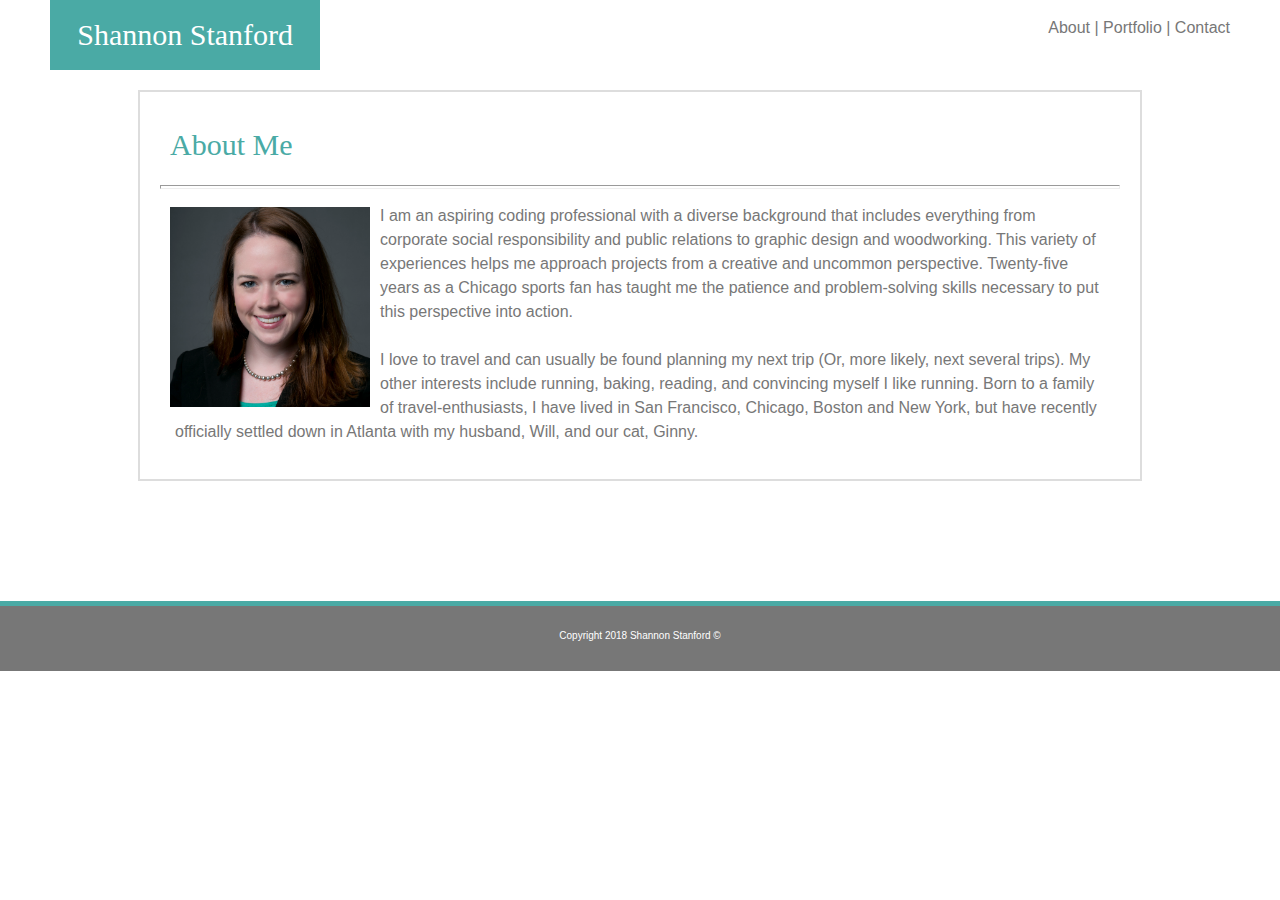
<file: index.html>
<!DOCTYPE html>

<html>

<head>
    <title>Shannon Stanford | About</title>
    <meta charset="UTF-8" />
    <link rel="stylesheet" type="text/css" href="assets/css/reset.css" />
    <link rel="stylesheet" type="text/css" href="assets/css/style.css" />
</head>

<body>
    <header id="navbar">
        <h1 id="sitename"> Shannon Stanford</h1>
        <nav id="nav">
                <a class="navitem" href="index.html">About</a>  |
                <a class="navitem" href="portfolio.html">Portfolio</a>  |
                <a class="navitem" href="contact.html">Contact</a>
        </nav>
    </header>

    <div id="primary">
        <h2 id="articlehead"> About Me</h2>
        <hr class="line">
        <img id="sds" src="assets/images/profile/Doepke_Shannon_H.JPG" alt="Shannon Stanford" width="200px" height:"200px" />
        <p id="pgph">I am an aspiring coding professional with a diverse background that includes everything from corporate social responsibility and public relations to graphic design and woodworking. This variety of experiences helps me approach projects from a creative and uncommon perspective. Twenty-five years as a Chicago sports fan has taught me the patience and problem-solving skills necessary to put this perspective into action.<br/><br/>I love to travel and can usually be found planning my next trip (Or, more likely, next several trips). My other interests include running, baking, reading, and convincing myself I like running. Born to a family of travel-enthusiasts, I have lived in San Francisco, Chicago, Boston and New York, but have recently officially settled down in Atlanta with my husband, Will, and our cat, Ginny. </p>


    </div>
    
    <div id="topfooter"></div>
    <div id=footer> 
        <p>Copyright 2018 Shannon Stanford ©</p>
    </div>
    
</body>



</html>
</file>
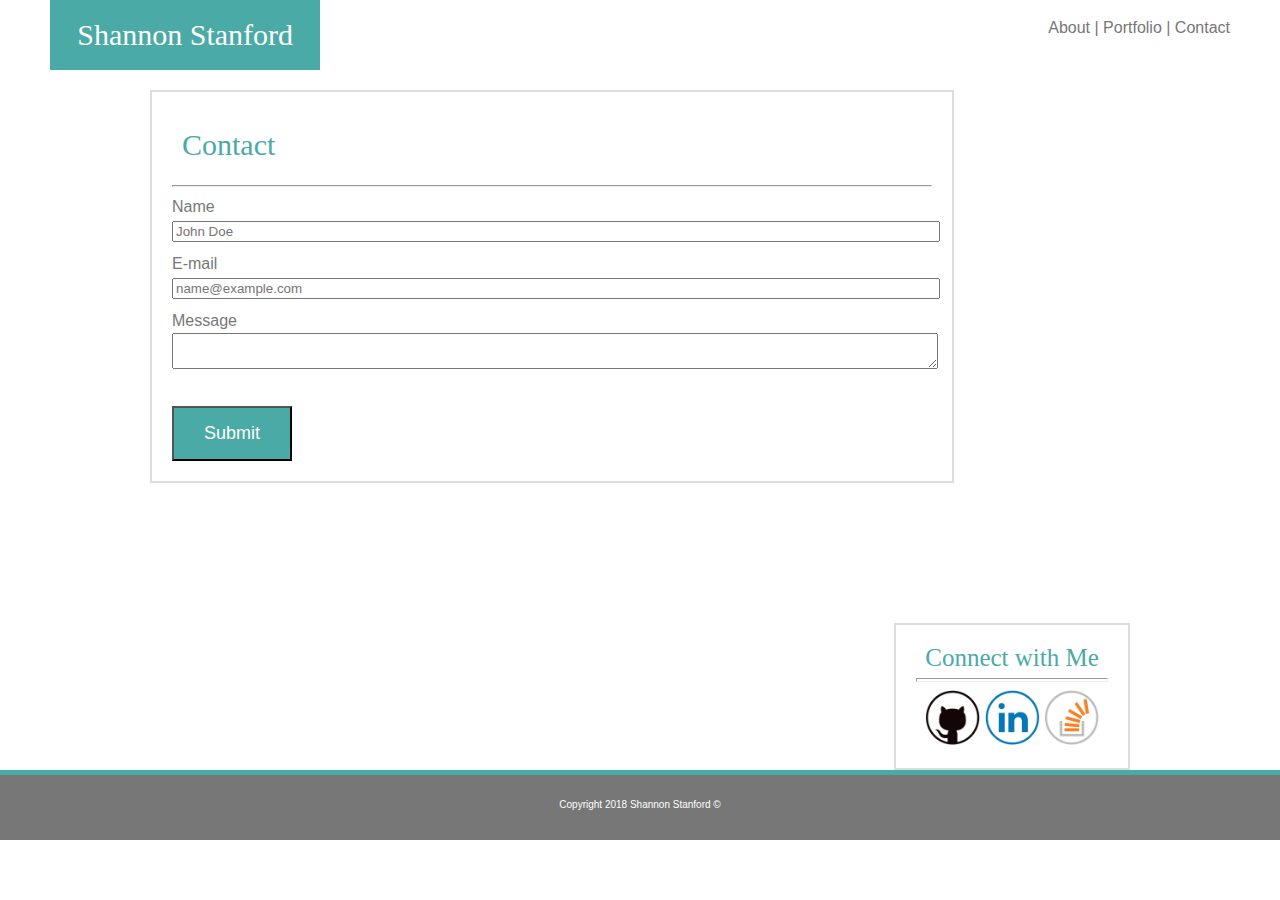
<file: contact.html>
<!DOCTYPE html>

<html>

<head>
    <title>Shannon Stanford | Contact</title>
    <meta charset="UTF-8" />
    <link rel="stylesheet" type="text/css" href="assets/css/reset.css" />
    <link rel="stylesheet" type="text/css" href="assets/css/style.css" />
</head>

<body>
        <header id="navbar">
                <h1 id="sitename"> Shannon Stanford</h1>
                <nav id="nav">
                        <a class="navitem" href="index.html">About</a>  |
                        <a class="navitem" href="portfolio.html">Portfolio</a>  |
                        <a class="navitem" href="contact.html">Contact</a>
                </nav>
            </header>

            <section id="section">
                <div id="primary-modified">
                    <h2 id="articlehead">Contact</h2>
                    <hr class=line/>

                    <form action="/action_page.php">
                        <p>Name</p>
                        <input class="field" type="text" name="name" placeholder="John Doe"><br>
                        <p>E-mail</p>
                        <input class="field" type="text" name="email" placeholder="name@example.com"><br>
                        <p>Message</p>
                        <textarea class="field" type="text" name="msg"></textarea><br>
                        <button id=button type="submit" value="Submit">Submit</button>
                        </form>

                </div>

                <div id="connectbox">
                    <h3 id="minihead">Connect with Me</h3>
                    <hr class="line">
                    <a class="socialitem"href="https://github.com/sdstanford" target="_blank"><img src="assets/images/social/github.png" alt="Github Logo" style="width:55px;height:55px" /></a>
                    <a class="socialitem"href="https://www.linkedin.com/in/shannon-doepke-stanford" target="_blank"><img src="assets/images/social/linkedin.png" alt="Linkedin Logo" style="width:55px;height:55px" /></a>
                    <a class="socialitem"href="https://stackexchange.com/users/13076288/s-stanford"target="_blank"><img src="assets/images/social/stack.png" alt="Stack Overflow Logo" style="width:55px;height:55px" /></a>
                </div>
            </section>
        <div id="topfooter"></div>
        <div id=footer> 
            <p>Copyright 2018 Shannon Stanford ©</p>
        </div>
</body>
</html>
</file>
<file: assets/css/style.css>
body {
    font-family :Arial, Helvetica, sans-serif;
    color:#777777;
    background-image: url(https://www.leisurevillas.com/wp-content/uploads/2014/06/Dollarphotoclub_52868738a.jpg) 

}

#navbar{
    background-color: #ffffff;
    border-color: #cccccc;
    border-width: 2px;
    overflow: auto;
}

#nav{
    float: right;
    padding-top: 20px;
    padding-right: 50px;
}

.navitem{
    background-color:#ffffff;
    border:none;
    color:#777777;
    text-decoration: none;
    font-size: 16px;
    padding-top:10px;
}

.navitem:hover{
    background-color:#777777;
    color:#ffffff;
}

#sitename{
    font-family:Georgia, 'Times New Roman', Times, serif;
    background-color:#4aaaa5;
    font-size: 30px;
    color:#ffffff;
    padding:20px;
    width: 18%;
    text-align: center;
    margin-left: 50px;
    float: left;
}

 #primary   {
    background-color:#ffffff;
    width: 960px;
    margin: auto;
    margin-top: 20px;
    margin-bottom: 120px;
    padding: 20px;
    border-style: solid;
    border-width: 2px;
    border-color: #dddddd;
    line-height:1.5;
    overflow:auto;
    position:relative;
}

#section{
    overflow:auto;
}

#primary-modified   {
    background-color:#ffffff;
    width: 760px;
    margin-left: 150px;
    margin-top: 20px;
    margin-bottom: 120px;
    margin-right:20px;
    padding: 20px;
    border-style: solid;
    border-width: 2px;
    border-color: #dddddd;
    line-height:1.5;
    float: left;
}

.line{
    height: 2px;
    color:#777777;
}

#sds{
    margin: 10px;
    float: left;
}

#pgph{
    margin: 15px;
}

#articlehead {
    font-family:Georgia, 'Times New Roman', Times, serif;
    color: #4aaaa5;
    font-size: 30px;
    padding: 10px;
}

#connectbox{
    padding:20px;
    text-align: center;
    background-color:#ffffff;
    width: 15%;
    height: 20%;
    float: right;
    margin-right: 150px;
    margin-top: 20px;
    border-style: solid;
    border-width: 2px;
    border-color: #dddddd;
}

.field{
    width:100%;
    margin-bottom: 10px;
}

#minihead{
    font-family: Georgia, 'Times New Roman', Times, serif;
    color:#4aaaa5;
    font-size: 25px;
}

#button{
    background-color:#4aaaa5;
    color:#ffffff;
    font-size: 18px;
    padding:15px 30px;
    margin-top:20px;
}

.plabels{
    background-color: #4aaaa5;
    color: #ffffff;
    width:200px;
    height:40px;
    text-align: center;
    padding-top:15px;
}

.container{
    width: 200px;
    height: 200px;
    position:relative;
    z-index:3;
}

#topwrapper{
    width:100%;
    overflow:auto;
}
#block1{
float:left;
margin-right:40px;
margin-left:20px;
margin-top:20px;
position:relative;
}

#hangman{
    background-color: #4aaaa5;
    color: #ffffff;
    width:200px;
    height:40px;
    text-align: center;
    padding-top:15px;
    position:absolute;
    bottom:0;
    width:100%;
    z-index:10;
    margin-bottom:20px;
}

#block2{
float:left;
margin-top:20px;
position:relative;
}

#RPG{
    background-color: #4aaaa5;
    color: #ffffff;
    width:200px;
    height:40px;
    text-align: center;
    padding-top:15px;
    position:absolute;
    bottom:0;
    width:100%;
    z-index:10;
    margin-bottom:20px;

}

#middlewrapper{
    width:100%;
}

#block3{
float:left;
margin-left:20px;
margin-right:40px;
margin-top:20px;
position:relative;
}

#trivia{
    background-color: #4aaaa5;
    color: #ffffff;
    width:200px;
    height:40px;
    text-align: center;
    padding-top:15px;
    position:absolute;
    bottom:0;
    width:100%;
    z-index:10;
    margin-bottom:20px;

}

#block4{
float:left;
margin-top:20px;
position:relative;
}

#widget{
    background-color: #4aaaa5;
    color: #ffffff;
    width:200px;
    height:40px;
    text-align: center;
    padding-top:15px;
    position:absolute;
    bottom:0;
    width:100%;
    z-index:10;
    margin-bottom:20px;
} 


#bottomwrapper{
    width:100%;
    overflow:auto;
}

#block5{
    float:left;
    margin-left:20px;
    margin-right:40px;
    margin-top:20px;
    position:relative;
}

#rock{
    background-color: #4aaaa5;
    color: #ffffff;
    height:40px;
    text-align: center;
    padding-top:15px;
    position:absolute;
    bottom:0;
    width:100%;
    z-index:10;
    margin-bottom:20px;
}

#footer{
    height: 40px;
    background-color: #777777;;
    color:#ffffff;
    font-size: 10px;
    text-align: center;
    padding-top:25px;
}

#topfooter{
    height: 5px;
    background-color: #4aaaa5;
}
</file>
